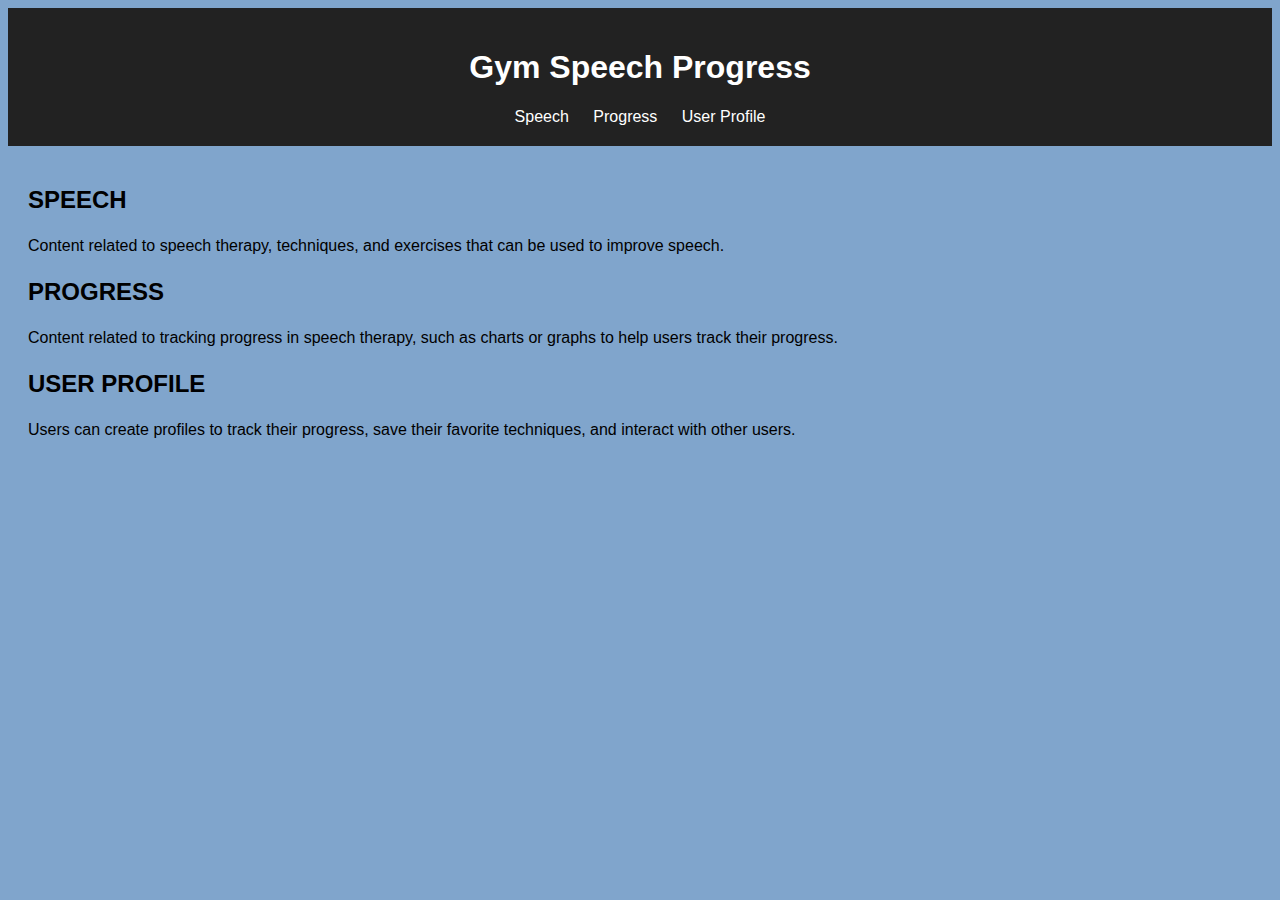
<file: public/index.html>
<!DOCTYPE html>
<html>
  <head>
    <title>Gym Speech Progress</title>
    <link rel="stylesheet" href="styles.css">
  </head>
  <body>
    <header>
      <h1>Gym Speech Progress</h1>
      <nav>
        <a href="speech.html">Speech</a>
        <a href="progress.html">Progress</a>
        <a href="profile.html">User Profile</a>
      </nav>
    </header>
    <main>
      <section id="speech">
        <h2>Speech</h2>
        <p>Content related to speech therapy, techniques, and exercises that can be used to improve speech.</p>
      </section>
      <section id="progress">
        <h2>Progress</h2>
        <p>Content related to tracking progress in speech therapy, such as charts or graphs to help users track their progress.</p>
      </section>
      <section id="profile">
        <h2>User Profile</h2>
        <p>Users can create profiles to track their progress, save their favorite techniques, and interact with other users.</p>
      </section>
    </main>
  </body>
</html>
</file>
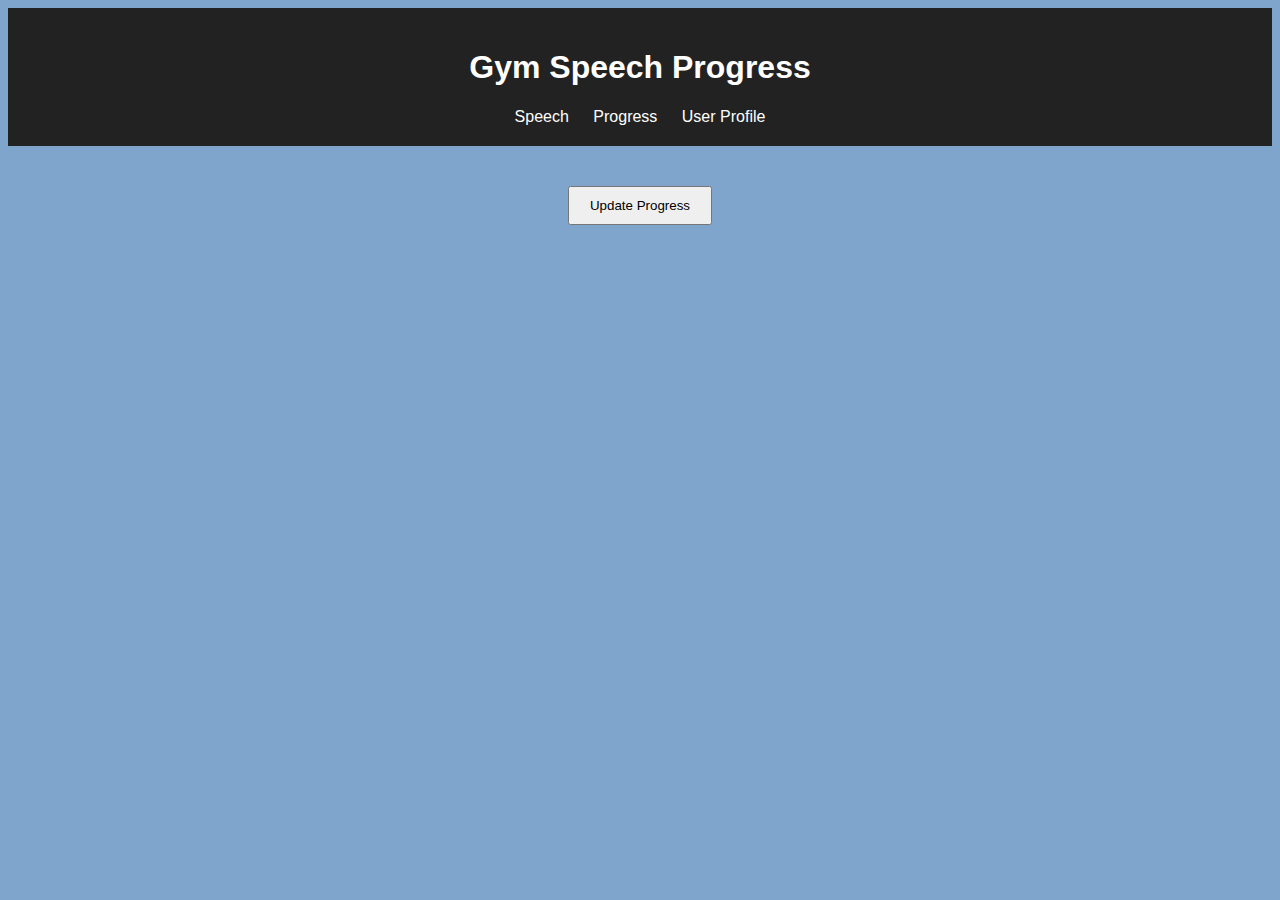
<file: public/speech.html>
<!DOCTYPE html>
<html>
  <head>
    <title>Gym Speech Progress</title>
    <link rel="stylesheet" href="styles.css">
  </head>
  <body>
    <header>
      <h1>Gym Speech Progress</h1>
      <nav>
        <a href="speech.html">Speech</a>
        <a href="progress.html">Progress</a>
        <a href="profile.html">User Profile</a>
      </nav>
    </header>
    <main>
      <section>
        <button onclick="showDropdown()">Update Progress</button>
        <div id="dropdown" style="display:none;">
          <form>
            <table id="myTable">
              <tr>
                <td colspan="4"></td>
              </tr>
              <tr>
                <td></td>
                <td></td>
                <td></td>
                <td></td>
              </tr>
              <tr>
                <td></td>
                <td></td>
                <td></td>
                <td></td>
              </tr>
              <tr>
                <td></td>
                <td></td>
                <td></td>
                <td></td>
              </tr>
              <tr>
                <td></td>
                <td></td>
                <td></td>
                <td></td>
              </tr>
              <tr>
                <td></td>
                <td></td>
                <td></td>
                <td></td>
              </tr>
            </table>
          </form>
        </div>
      </section>
    </main>
    <script>
      function showDropdown() {
        var dropdown = document.getElementById("dropdown");
        if (dropdown.style.display === "none") {
          dropdown.style.display = "block";
        } else {
          dropdown.style.display = "none";
        }
      }
    </script>
  </body>
</html>
</file>
<file: public/styles.css>
body {
    background-color: #80a5cc;
    font-family: Arial, sans-serif;
  }
  
  header {
    background-color: #222;
    color: #fff;
    padding: 20px;
    text-align: center;
  }
  
  nav a {
    color: #fff;
    text-decoration: none;
    padding: 10px;
  }
  
  nav a:hover {
    background-color: #fff;
    color: #222;
    border-radius: 5px;
  }
  
  main {
    padding: 20px;
  }
  
  section {
    margin-bottom: 20px;
  }
  
  h2 {
    font-size: 24px;
    font-weight: bold;
    text-transform: uppercase;
  }
  
  p {
    font-size: 16px;
    line-height: 1.5;
  }
  
  button {
    display: block;
    margin: 20px auto;
    padding: 10px 20px;
  }
  
  table {
    margin: 0 auto;
    border-collapse: collapse;
    width: 50%;
    height: 50vh;
  }
  
  td {
    border: 1px solid black;
    padding: 10px;
    text-align: center;
  }
</file>
